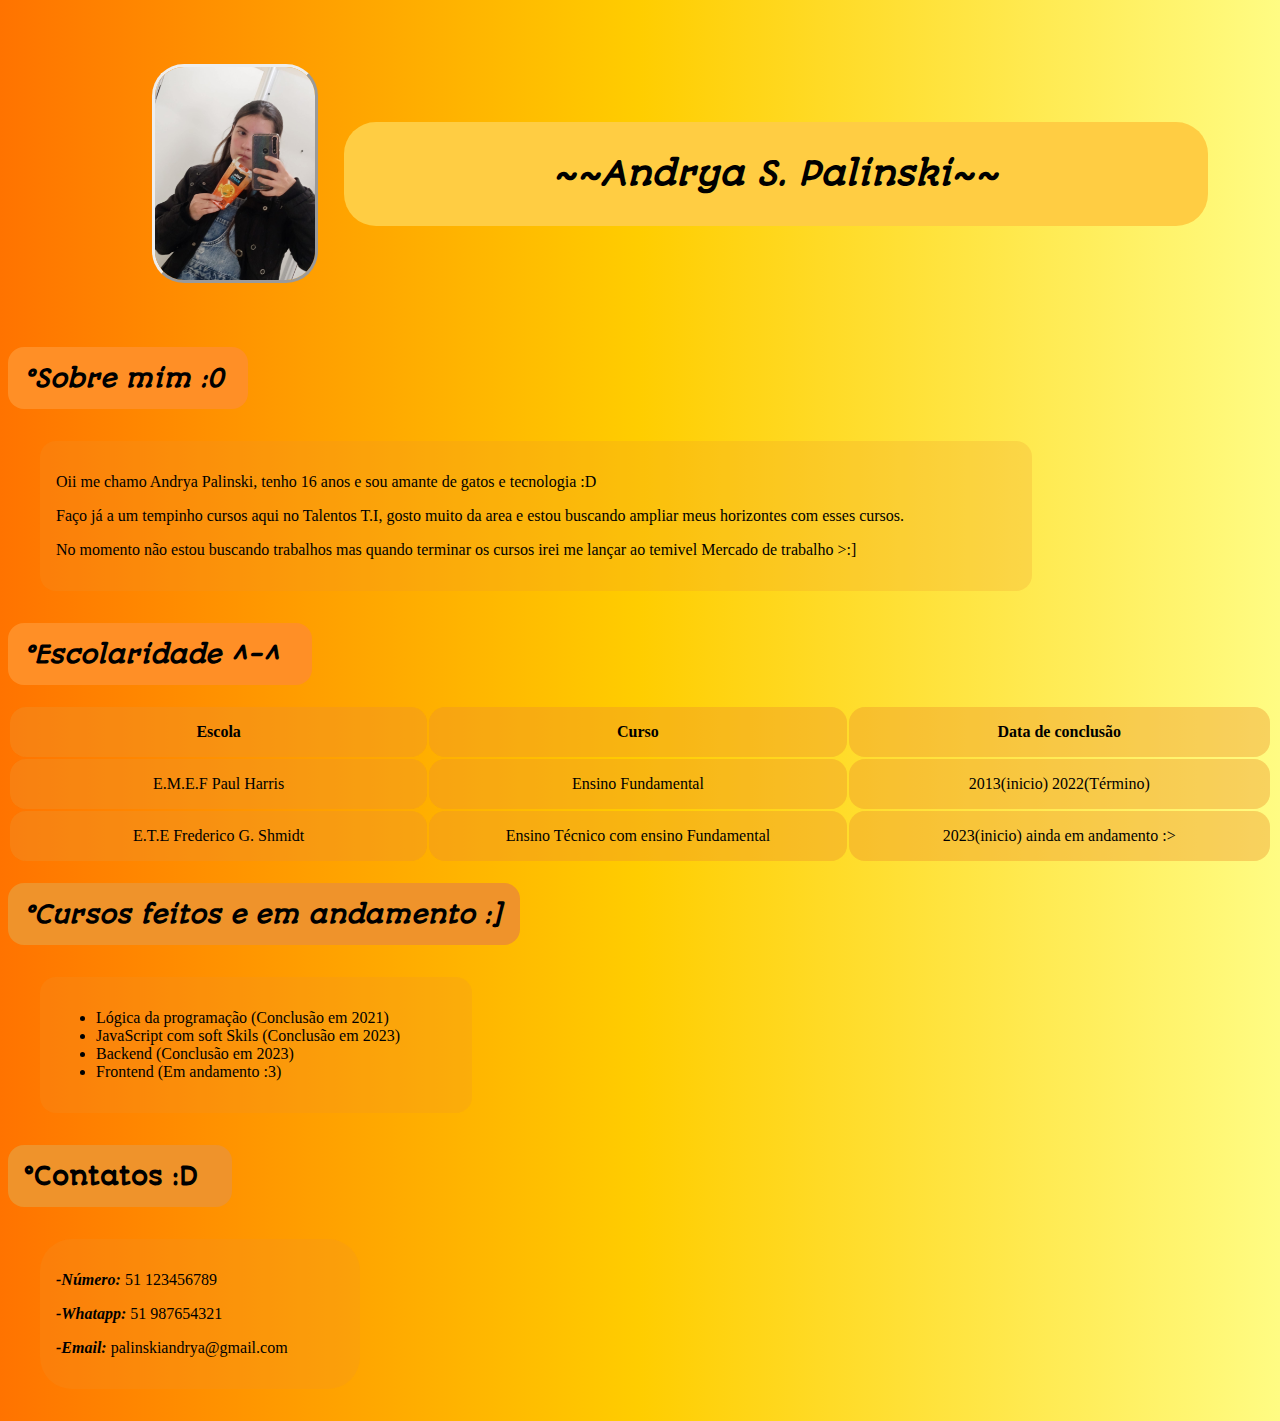
<file: index.html>
<!DOCTYPE html>
<html lang="pt-br">

<head>
    <meta charset="UTF-8">
    <meta http-equiv="X-UA-Compatible" content="IE=edge">
    <meta name="viewport" content="width=device-width, initial-scale=1.0">
    <title>Atividade 1 :]</title>

    <link rel="stylesheet" type="text/css" href="style.css" media="screen" />

    <link rel="preconnect" href="https://fonts.googleapis.com">
    <link rel="preconnect" href="https://fonts.gstatic.com" crossorigin>
    <link href="https://fonts.googleapis.com/css2?family=Autour+One&display=swap" rel="stylesheet">

    <!--
No exercício de hoje você deve criar uma página html com informações sobre você, semelhante a um 
currículo. A página deve conter:

-Um título que deve ser o seu nome
-Uma imagem com sua foto ou avatar
-Um parágrafo com uma descrição sobre você
-Uma tabela com suas experiências profissionais
-Uma tabela com a sua escolaridade.
-Uma lista com cursos e/ou certificados
-Um formulário de contato 
-->

</head>

<body>

    <div id="head">
        <img src="foto/perfil.jpeg" alt="Imagem de perfil" />
        <h1 class="titulo"><b><i>~~Andrya S. Palinski~~</i></b></h1>
    </div>

    <h2 id="titulo1"><i>°Sobre mim :0</i></h2>

    <div id="text1">
        <hl>
            <p>Oii me chamo Andrya Palinski, tenho 16 anos e sou amante de gatos e tecnologia :D</p>
            <p>Faço já a um tempinho cursos aqui no Talentos T.I, gosto muito da area e estou buscando
                ampliar meus horizontes com esses cursos.</p>
            <p>No momento não estou buscando trabalhos mas quando terminar os cursos irei me lançar ao
                temivel Mercado de trabalho >:]</p>
        </hl>
    </div>

    <h2 id="titulo2"><i>°Escolaridade ^-^</i></h2>

    <div id="text2">
        <table>
            <tr>
                <th>Escola</th>
                <th>Curso</th>
                <th>Data de conclusão</th>
            </tr>
            <tr>
                <td>E.M.E.F Paul Harris </td>
                <td>Ensino Fundamental </td>
                <td>2013(inicio) 2022(Término) </td>
            </tr>

            <tr>
                <td>E.T.E Frederico G. Shmidt</td>
                <td>Ensino Técnico com ensino Fundamental</td>
                <td>2023(inicio) ainda em andamento :></td>
            </tr>
        </table>
        </hr>
    </div>

    <h2 id="titulo3"><i>°Cursos feitos e em andamento :]</i></h2>

    <div id="text3">
        <ul>
            <li>Lógica da programação (Conclusão em 2021)</li>
            <li>JavaScript com soft Skils (Conclusão em 2023)</li>
            <li>Backend (Conclusão em 2023)</li>
            <li>Frontend (Em andamento :3)</li>
        </ul>
    </div>

    <h2 id="titulo4">°Contatos :D</h2>

    <div id="text4">
        <p><i><b>-Número:</b></i> 51 123456789</p>
        <p><i><b>-Whatapp:</b></i> 51 987654321</p>
        <p><i><b>-Email:</b></i> palinskiandrya@gmail.com</p>
    </div>

</body>

</html>

<!--No exercício de hoje você deve estilizar a página que criou na aula anterior. Pode ser utilizado o 
mesmo repositório do Github. A página deve ter: 
- Seletores id e class. 
- Fonte de texto através do Google Fonts. 
- Variações no texto com as propriedades de customização. 
- Cores de fundo e nos textos. 
- Unidades de medida. 
- Padding e margin. 
- Borders-->


<!--No exercício de hoje você deve posicionar os elementos da página que criou na aula anterior. Pode ser utilizado o mesmo repositório do Github.
A página deve ter:

-Posicionar os elemento usando Flexbox e/ou Grid

-Deixar o site responsivo
-Usar ao menos uma animação -->
</file>
<file: style.css>
body {

  background: rgb(255, 115, 0);
  background: linear-gradient(90deg, rgba(255, 115, 0, 1) 0%, rgba(255, 205, 0, 1) 50%,
      rgba(255, 252, 131, 1) 100%);

}

#head {

  font-family: 'Autour One', sans-serif;
  margin: 2rem;
  text-align: center;
  padding: 2rem;
  width: 40rem;
  align-items: center;
  display: grid;
  grid-template-columns: 15rem 30pt;

}


  .titulo {

    font-family: 'Autour One', sans-serif;
    margin: 2rem;
    text-align: center;
    background: rgb(255, 205, 67) 100%;
    padding: 2rem;
    width: 50rem;
    border-radius: 2rem;

  }

  img {

    width: 10rem;
    border-radius: 2rem;
    margin-left: 5rem;
    border-style: outset;
  }


.titulo {
  -webkit-animation: tracking-in-expand-fwd 0.8s cubic-bezier(0.215, 0.610, 0.355, 1.000) both;
  animation: tracking-in-expand-fwd 0.8s cubic-bezier(0.215, 0.610, 0.355, 1.000) both;
}

/* ----------------------------------------------
 * Generated by Animista on 2023-10-16 21:51:22
 * Licensed under FreeBSD License.
 * See http://animista.net/license for more info. 
 * w: http://animista.net, t: @cssanimista
 * ---------------------------------------------- */

/**
 * ----------------------------------------
 * animation tracking-in-expand-fwd
 * ----------------------------------------
 */
@-webkit-keyframes tracking-in-expand-fwd {
  0% {
    letter-spacing: -0.5em;
    -webkit-transform: translateZ(-700px);
    transform: translateZ(-700px);
    opacity: 0;
  }

  40% {
    opacity: 0.6;
  }

  100% {
    -webkit-transform: translateZ(0);
    transform: translateZ(0);
    opacity: 1;
  }
}

@keyframes tracking-in-expand-fwd {
  0% {
    letter-spacing: -0.5em;
    -webkit-transform: translateZ(-700px);
    transform: translateZ(-700px);
    opacity: 0;
  }

  40% {
    opacity: 0.6;
  }

  100% {
    -webkit-transform: translateZ(0);
    transform: translateZ(0);
    opacity: 1;
  }
}



#titulo1 {

  font-family: 'Autour One', sans-serif;
  background: rgb(255, 143, 38) 100%;
  border-radius: 1rem;
  padding: 1rem;
  width: 13rem;

}

#text1 {
  -webkit-animation: tracking-in-expand-fwd-bottom 5s cubic-bezier(0.215, 0.610, 0.355, 1.000) both;
  animation: tracking-in-expand-fwd-bottom 5s cubic-bezier(0.215, 0.610, 0.355, 1.000) both;
}

/* ----------------------------------------------
 * Generated by Animista on 2023-10-16 21:54:10
 * Licensed under FreeBSD License.
 * See http://animista.net/license for more info. 
 * w: http://animista.net, t: @cssanimista
 * ---------------------------------------------- */

/**
 * ----------------------------------------
 * animation tracking-in-expand-fwd-bottom
 * ----------------------------------------
 */
@-webkit-keyframes tracking-in-expand-fwd-bottom {
  0% {
    letter-spacing: -0.5em;
    -webkit-transform: translateZ(-700px) translateY(500px);
    transform: translateZ(-700px) translateY(500px);
    opacity: 0;
  }

  40% {
    opacity: 0.6;
  }

  100% {
    -webkit-transform: translateZ(0) translateY(0);
    transform: translateZ(0) translateY(0);
    opacity: 1;
  }
}

@keyframes tracking-in-expand-fwd-bottom {
  0% {
    letter-spacing: -0.5em;
    -webkit-transform: translateZ(-700px) translateY(500px);
    transform: translateZ(-700px) translateY(500px);
    opacity: 0;
  }

  40% {
    opacity: 0.6;
  }

  100% {
    -webkit-transform: translateZ(0) translateY(0);
    transform: translateZ(0) translateY(0);
    opacity: 1;
  }
}


#text1 {

  margin: 2rem;
  background: rgba(239, 148, 43, 0.224) 100%;
  padding: 1rem;
  width: 60rem;
  text-align: justify;
  border-radius: 1rem;

}


#titulo2 {

  font-family: 'Autour One', sans-serif;
  background: rgb(255, 143, 38) 100%;
  border-radius: 1rem;
  padding: 1rem;
  width: 17rem;

}

#tr,
th,
td {
  -webkit-animation: tracking-in-contract-bck-bottom 10s cubic-bezier(0.215, 0.610, 0.355, 1.000) both;
  animation: tracking-in-contract-bck-bottom 10s cubic-bezier(0.215, 0.610, 0.355, 1.000) both;
}

/* ----------------------------------------------
 * Generated by Animista on 2023-10-17 19:26:17
 * Licensed under FreeBSD License.
 * See http://animista.net/license for more info. 
 * w: http://animista.net, t: @cssanimista
 * ---------------------------------------------- */

/**
 * ----------------------------------------
 * animation tracking-in-contract-bck-bottom
 * ----------------------------------------
 */
@-webkit-keyframes tracking-in-contract-bck-bottom {
  0% {
    letter-spacing: 1em;
    -webkit-transform: translateZ(400px) translateY(300px);
    transform: translateZ(400px) translateY(300px);
    opacity: 0;
  }

  40% {
    opacity: 0.6;
  }

  100% {
    -webkit-transform: translateZ(0) translateY(0);
    transform: translateZ(0) translateY(0);
    opacity: 1;
  }
}

@keyframes tracking-in-contract-bck-bottom {
  0% {
    letter-spacing: 1em;
    -webkit-transform: translateZ(400px) translateY(300px);
    transform: translateZ(400px) translateY(300px);
    opacity: 0;
  }

  40% {
    opacity: 0.6;
  }

  100% {
    -webkit-transform: translateZ(0) translateY(0);
    transform: translateZ(0) translateY(0);
    opacity: 1;
  }
}


tr,
th,
td {

  margin: 2rem;
  background: rgba(239, 148, 43, 0.224) 100%;
  border-radius: 1rem;
  padding: 1rem;
  text-align: center;
  width: 10%;


}

#titulo3 {

  font-family: 'Autour One', sans-serif;
  background: rgb(239, 147, 43) 100%;
  border-radius: 1rem;
  padding: 1rem;
  width: 30rem;

}

#text3 {
  -webkit-animation: tracking-in-contract-bck-bottom 15s cubic-bezier(0.215, 0.610, 0.355, 1.000) both;
  animation: tracking-in-contract-bck-bottom 15s cubic-bezier(0.215, 0.610, 0.355, 1.000) both;
}

/* ----------------------------------------------
 * Generated by Animista on 2023-10-17 19:29:59
 * Licensed under FreeBSD License.
 * See http://animista.net/license for more info. 
 * w: http://animista.net, t: @cssanimista
 * ---------------------------------------------- */

/**
 * ----------------------------------------
 * animation tracking-in-contract-bck-bottom
 * ----------------------------------------
 */
@-webkit-keyframes tracking-in-contract-bck-bottom {
  0% {
    letter-spacing: 1em;
    -webkit-transform: translateZ(400px) translateY(300px);
    transform: translateZ(400px) translateY(300px);
    opacity: 0;
  }

  40% {
    opacity: 0.6;
  }

  100% {
    -webkit-transform: translateZ(0) translateY(0);
    transform: translateZ(0) translateY(0);
    opacity: 1;
  }
}

@keyframes tracking-in-contract-bck-bottom {
  0% {
    letter-spacing: 1em;
    -webkit-transform: translateZ(400px) translateY(300px);
    transform: translateZ(400px) translateY(300px);
    opacity: 0;
  }

  40% {
    opacity: 0.6;
  }

  100% {
    -webkit-transform: translateZ(0) translateY(0);
    transform: translateZ(0) translateY(0);
    opacity: 1;
  }
}


#text3 {

  margin: 2rem;
  background: rgba(239, 148, 43, 0.224) 100%;
  padding: 1rem;
  width: 25rem;
  border-radius: 1rem;

}

#titulo4 {

  font-family: 'Autour One', sans-serif;
  background: rgb(239, 147, 43) 100%;
  border-radius: 1rem;
  padding: 1rem;
  width: 12rem;

}

#text4 {
  -webkit-animation: tracking-in-contract-bck-bottom 20s cubic-bezier(0.215, 0.610, 0.355, 1.000) both;
  animation: tracking-in-contract-bck-bottom 20s cubic-bezier(0.215, 0.610, 0.355, 1.000) both;
}

/* ----------------------------------------------
 * Generated by Animista on 2023-10-17 19:31:23
 * Licensed under FreeBSD License.
 * See http://animista.net/license for more info. 
 * w: http://animista.net, t: @cssanimista
 * ---------------------------------------------- */

/**
 * ----------------------------------------
 * animation tracking-in-contract-bck-bottom
 * ----------------------------------------
 */
@-webkit-keyframes tracking-in-contract-bck-bottom {
  0% {
    letter-spacing: 1em;
    -webkit-transform: translateZ(400px) translateY(300px);
    transform: translateZ(400px) translateY(300px);
    opacity: 0;
  }

  40% {
    opacity: 0.6;
  }

  100% {
    -webkit-transform: translateZ(0) translateY(0);
    transform: translateZ(0) translateY(0);
    opacity: 1;
  }
}

@keyframes tracking-in-contract-bck-bottom {
  0% {
    letter-spacing: 1em;
    -webkit-transform: translateZ(400px) translateY(300px);
    transform: translateZ(400px) translateY(300px);
    opacity: 0;
  }

  40% {
    opacity: 0.6;
  }

  100% {
    -webkit-transform: translateZ(0) translateY(0);
    transform: translateZ(0) translateY(0);
    opacity: 1;
  }
}


#text4 {

  margin: 2rem;
  background: rgba(239, 148, 43, 0.224) 100%;
  padding: 1rem;
  width: 18rem;
  border-radius: 2rem;

}

@media screen and (max-width: 480px) {
  
  body {

    background: rgb(255, 115, 0);
    background: linear-gradient(90deg, rgba(255, 115, 0, 1) 0%, rgba(255, 205, 0, 1) 50%,
        rgba(255, 252, 131, 1) 100%);
  
  }
  
  #head {

    font-family: 'Autour One', sans-serif;
    margin-left: -5rem;
    text-align: center;
    padding: 1rem;
    width: 20rem;
    align-items: center;
    display: grid;
    grid-template-columns: 7,5rem 15pt;
  
  }

  .titulo {

    font-family: 'Autour One', sans-serif;
    margin: 1rem;
    text-align: center;
    background: rgb(255, 205, 67) 100%;
    padding: 1rem;
    width: 25rem;
    border-radius: 1rem;

  }

  img {

    width: -3rem;
    border-radius: 2rem;
    margin-left: 5rem;
    border-style: outset;
  }

  #text1 {

    margin: 1rem;
    background: rgba(239, 148, 43, 0.224) 100%;
    padding: 1rem;
    width: 30rem;
    text-align: justify;
    border-radius: 1rem;
  
  }

}
</file>
